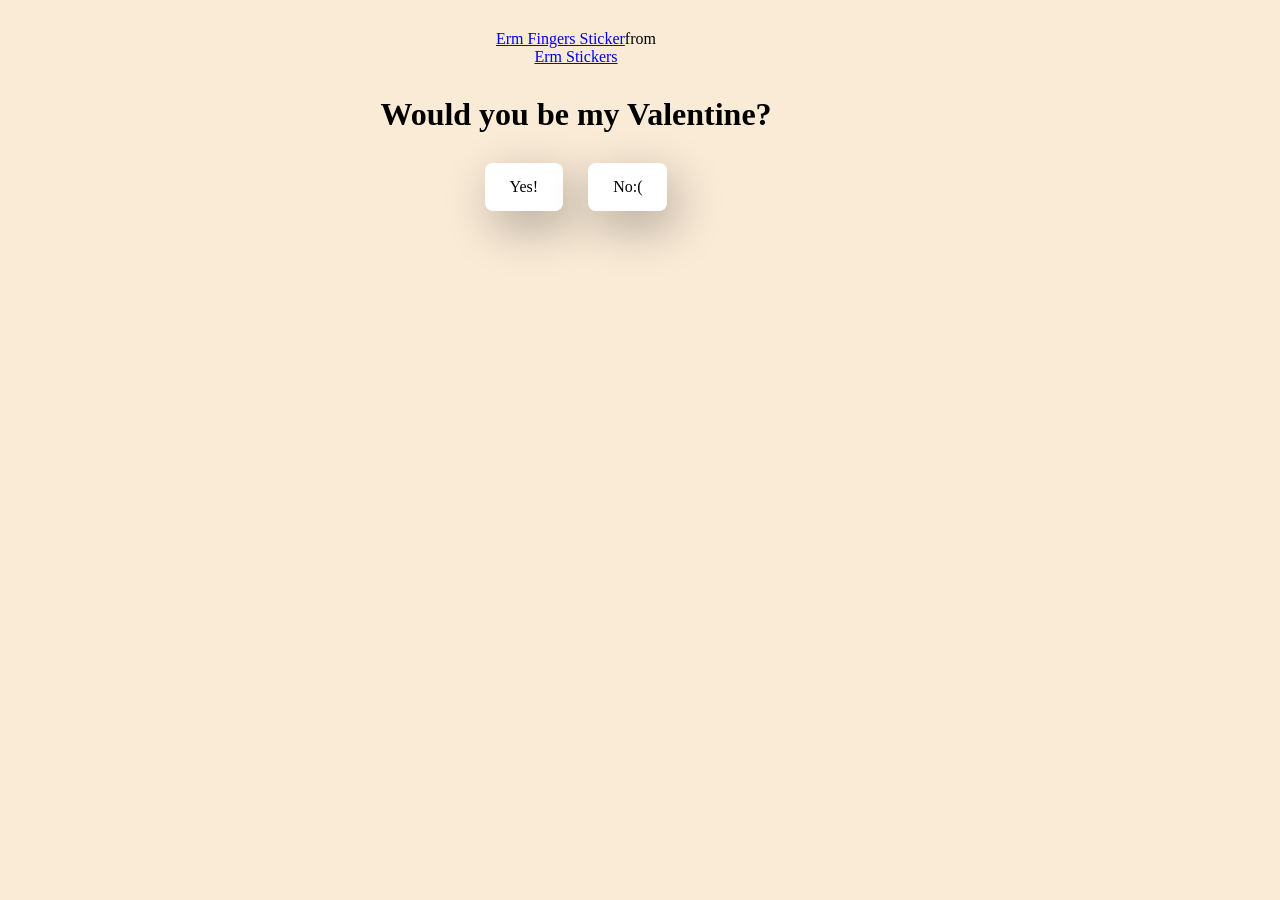
<file: index.html>
<!DOCTYPE html>
<html lang="en"> 
<head> 
    <meta charset="UTF-8">
    <meta name="viewport" content="width=device-width, initial-scale=1.0">
    <title>Valentines?</title>

    <link rel="stylesheet" href="./style.css" />
</head>
<body>
    <div class="container">
        <div class="tenor-gif-embed" data-postid="16022705" data-share-method="host" data-aspect-ratio="0.99375" data-width="100%"><a href="https://tenor.com/view/erm-fingers-hmmm-cat-guilty-gif-16022705">Erm Fingers Sticker</a>from <a href="https://tenor.com/search/erm-stickers">Erm Stickers</a></div> <script type="text/javascript" async src="https://tenor.com/embed.js"></script>
        <h1>Would you be my Valentine?</h1>
        <div class="btn">
            <a href="yes.html">Yes!</a>
            <a href="no1.html">No:(</a>
        </div>
    </div>
</body>
</html>
</file>
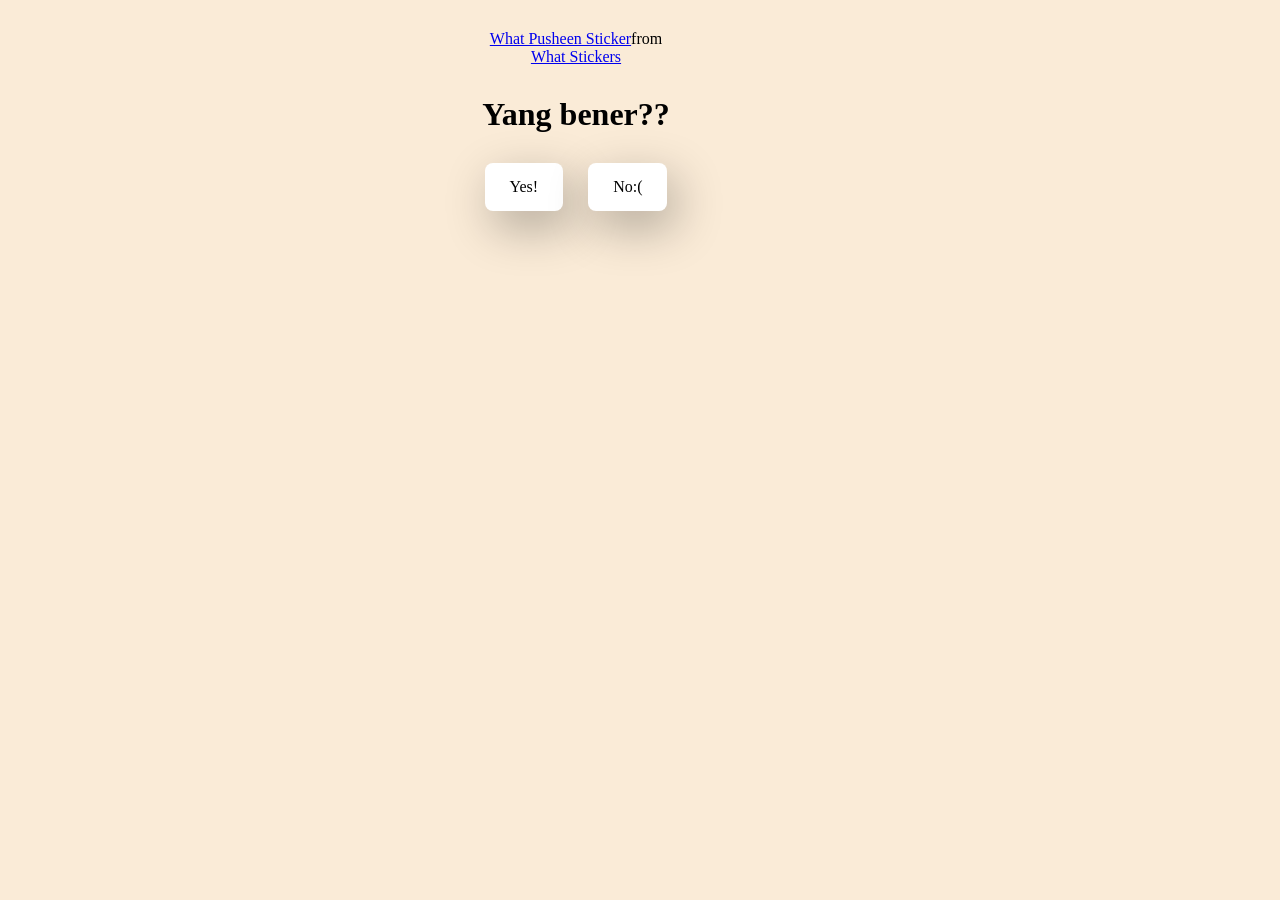
<file: no1.html>
<!DOCTYPE html>
<html lang="en"> 
<head> 
    <meta charset="UTF-8">
    <meta name="viewport" content="width=device-width, initial-scale=1.0">
    <title>Valentines?</title>

    <link rel="stylesheet" href="./style.css" />
</head>
<body>
    <div class="container">
        <div class="tenor-gif-embed" data-postid="17370983" data-share-method="host" data-aspect-ratio="0.8125" data-width="100%"><a href="https://tenor.com/view/what-pusheen-thinking-confused-cat-gif-17370983">What Pusheen Sticker</a>from <a href="https://tenor.com/search/what-stickers">What Stickers</a></div> <script type="text/javascript" async src="https://tenor.com/embed.js"></script>
        <h1>Yang bener??</h1>
        <div class="btn">
            <a href="yes.html">Yes!</a>
            <a href="no2.html">No:(</a>
        </div>
    </div>
</body>
</html>
</file>
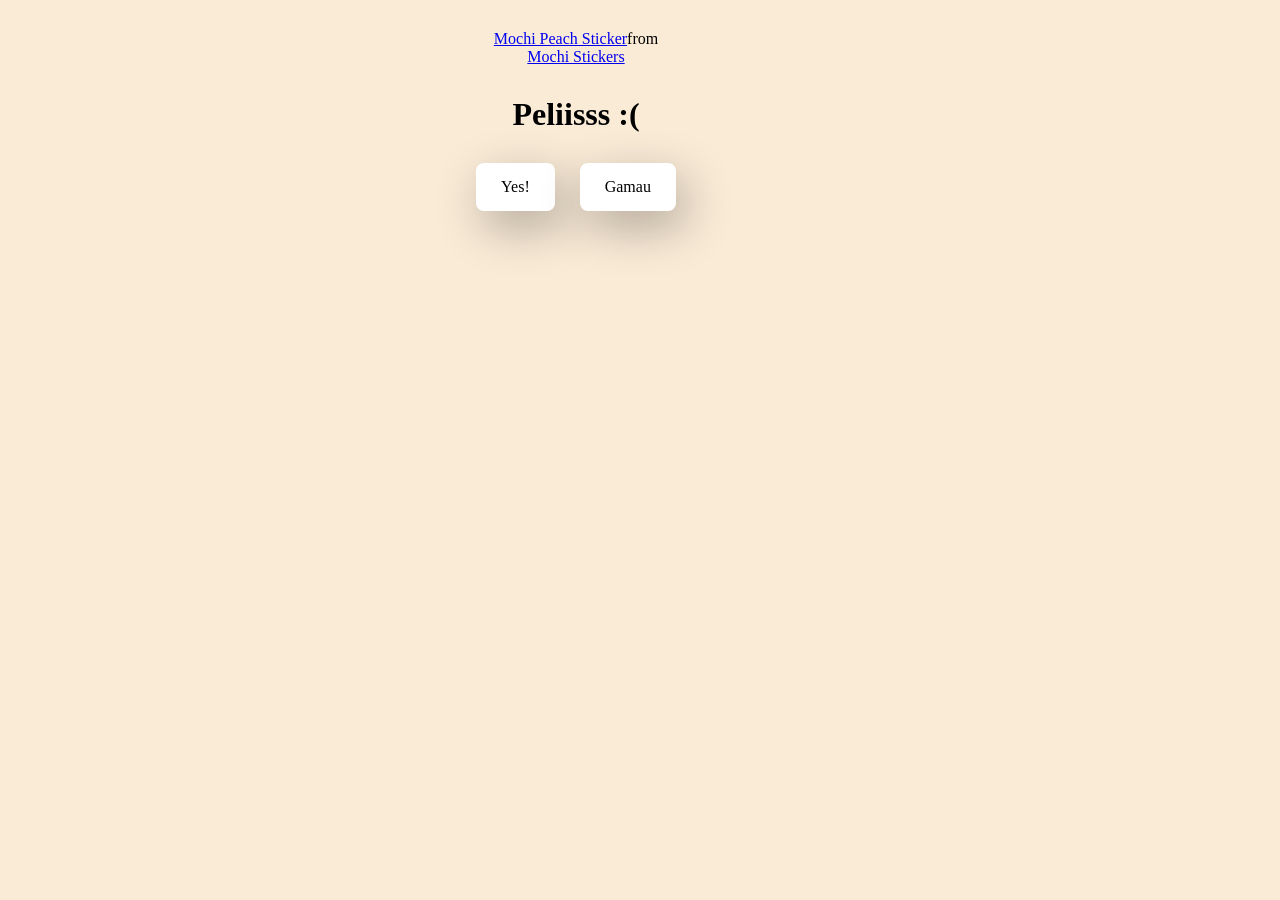
<file: no2.html>
<!DOCTYPE html>
<html lang="en"> 
<head> 
    <meta charset="UTF-8">
    <meta name="viewport" content="width=device-width, initial-scale=1.0">
    <title>Valentines?</title>

    <link rel="stylesheet" href="./style.css" />
</head>
<body>
    <div class="container">
        <div class="tenor-gif-embed" data-postid="18147022" data-share-method="host" data-aspect-ratio="1" data-width="100%"><a href="https://tenor.com/view/mochi-peach-cat-gif-18147022">Mochi Peach Sticker</a>from <a href="https://tenor.com/search/mochi-stickers">Mochi Stickers</a></div> <script type="text/javascript" async src="https://tenor.com/embed.js"></script>
        <h1>Peliisss :(</h1>
        <div class="btn">
            <a href="yes.html">Yes!</a>
            <a href="no3.html">Gamau</a>
        </div>
    </div>
</body>
</html>
</file>
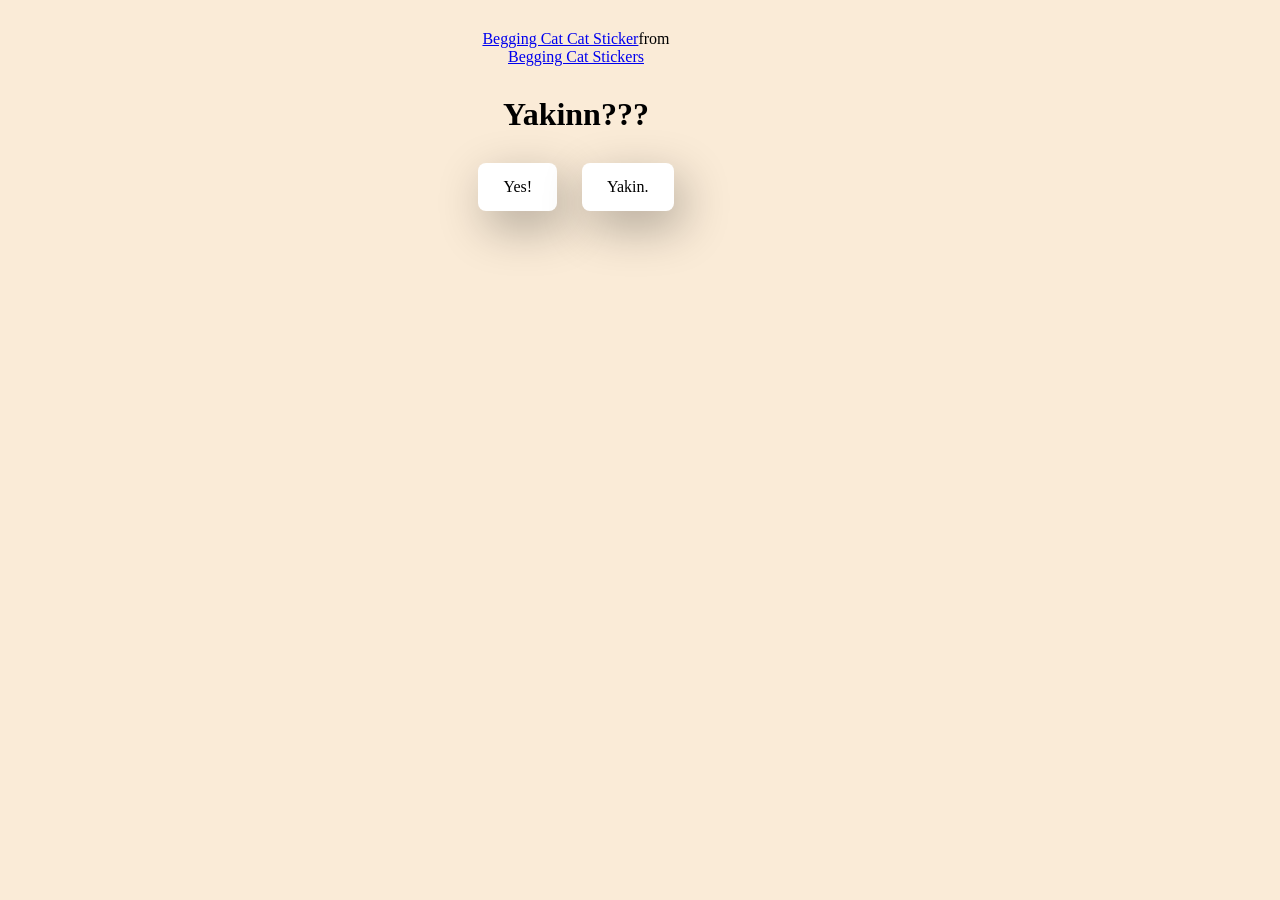
<file: no3.html>
<!DOCTYPE html>
<html lang="en"> 
<head> 
    <meta charset="UTF-8">
    <meta name="viewport" content="width=device-width, initial-scale=1.0">
    <title>Valentines?</title>

    <link rel="stylesheet" href="./style.css" />
</head>
<body>
    <div class="container">
        <div class="tenor-gif-embed" data-postid="8754256510208746708" data-share-method="host" data-aspect-ratio="0.948276" data-width="100%"><a href="https://tenor.com/view/begging-cat-cat-cute-sweet-gif-8754256510208746708">Begging Cat Cat Sticker</a>from <a href="https://tenor.com/search/begging+cat-stickers">Begging Cat Stickers</a></div> <script type="text/javascript" async src="https://tenor.com/embed.js"></script>
        <h1>Yakinn???</h1>
        <div class="btn">
            <a href="yes.html">Yes!</a>
            <a href="no4.html">Yakin.</a>
        </div>
    </div>
</body>
</html>
</file>
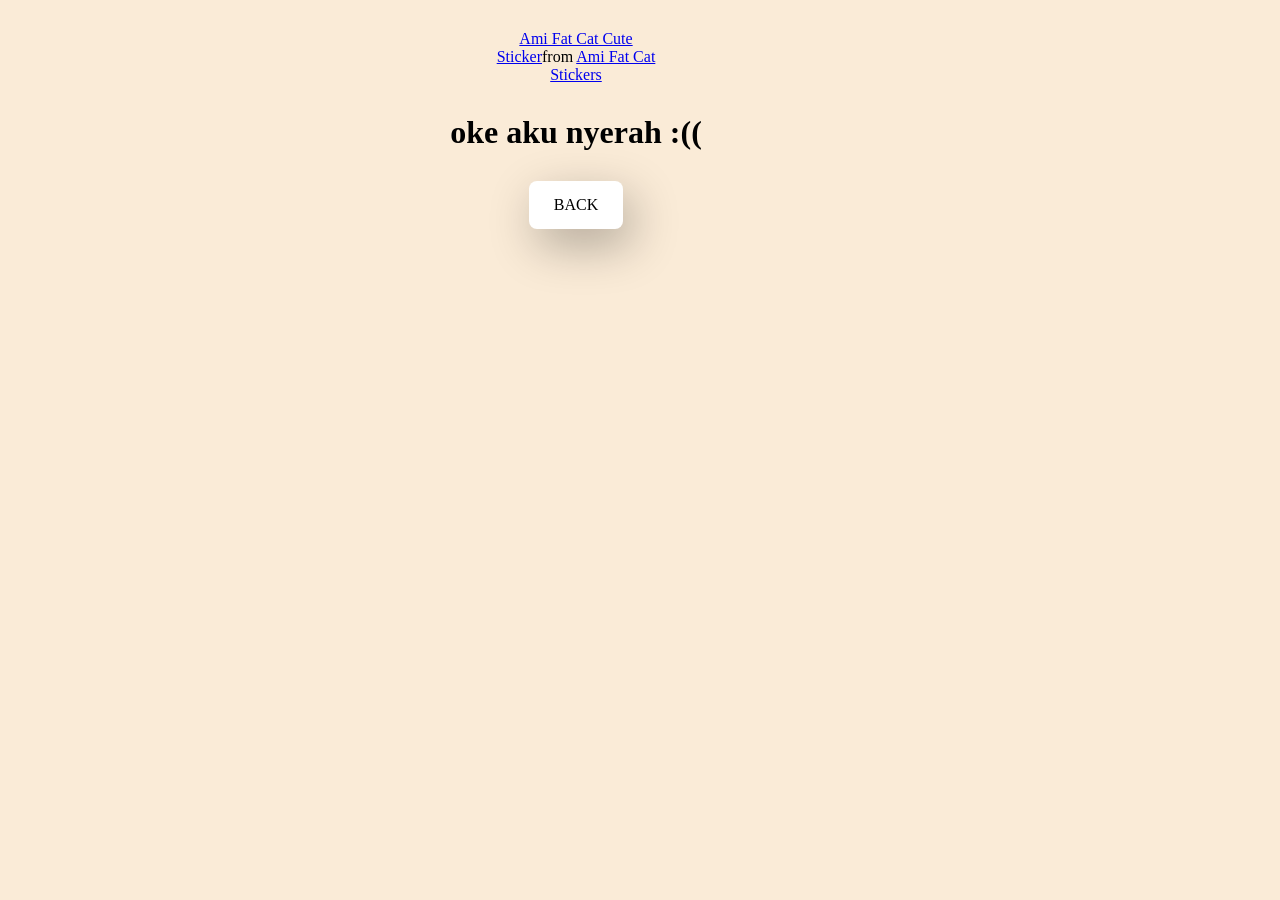
<file: no4.html>
<!DOCTYPE html>
<html lang="en"> 
<head> 
    <meta charset="UTF-8">
    <meta name="viewport" content="width=device-width, initial-scale=1.0">
    <title>Valentines?</title>

    <link rel="stylesheet" href="./style.css" />
</head>
<body>
    <div class="container">
        <div class="tenor-gif-embed" data-postid="16505704" data-share-method="host" data-aspect-ratio="1.15108" data-width="100%"><a href="https://tenor.com/view/ami-fat-cat-cute-chubby-sad-i-want-to-be-alone-gif-16505704">Ami Fat Cat Cute Sticker</a>from <a href="https://tenor.com/search/ami+fat+cat-stickers">Ami Fat Cat Stickers</a></div> <script type="text/javascript" async src="https://tenor.com/embed.js"></script>
        <h1>oke aku nyerah :((</h1>
        <div class="btn">
            <a href="index.html">BACK</a>
        </div>
    </div>
</body>
</html>
</file>
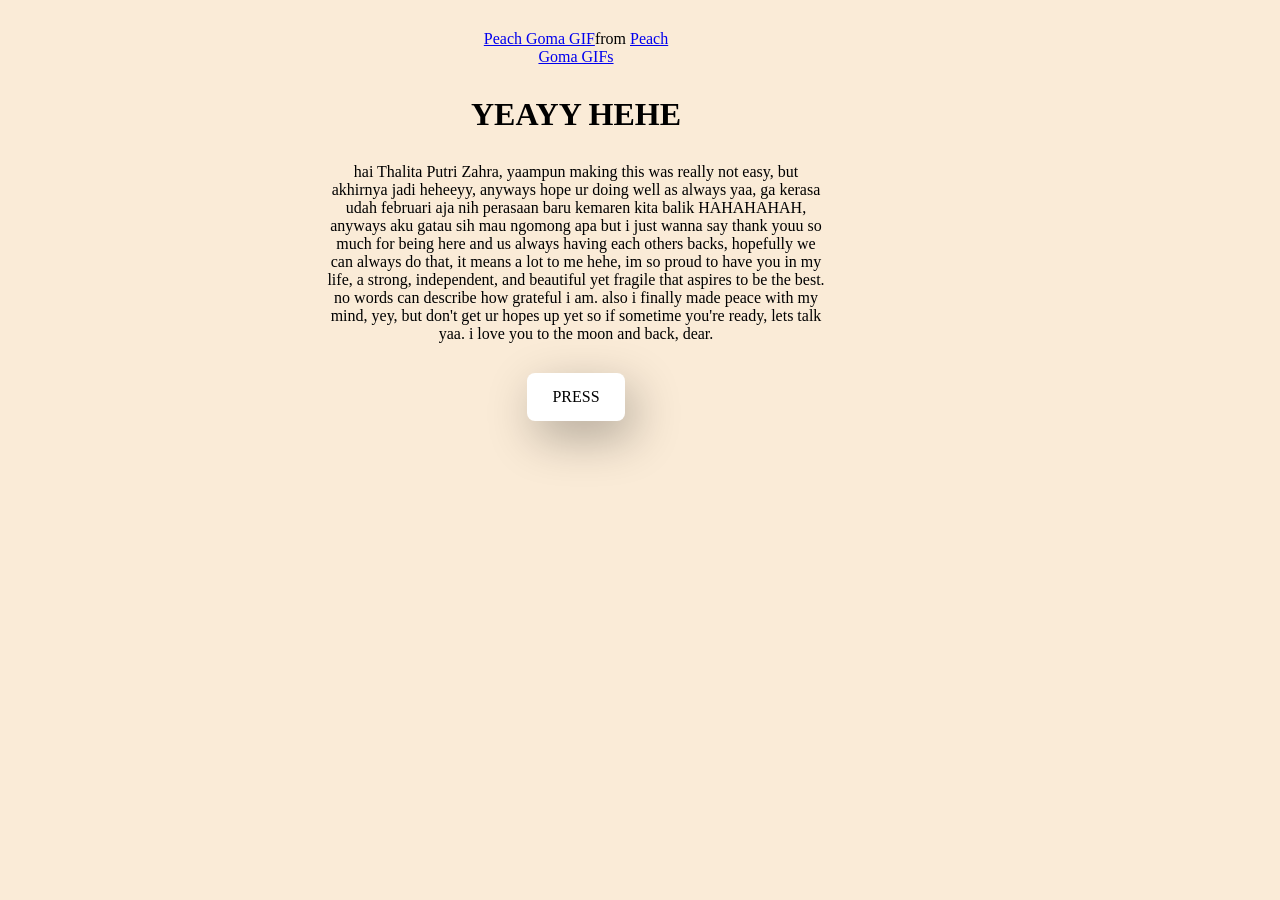
<file: yes.html>
<!DOCTYPE html>
<html lang="en"> 
<head> 
    <meta charset="UTF-8">
    <meta name="viewport" content="width=device-width, initial-scale=1.0">
    <title>Valentines?</title>

    <link rel="stylesheet" href="./style.css" />
</head>
<body>
    <div class="container">
        <div class="tenor-gif-embed" data-postid="9755491408453023081" data-share-method="host" data-aspect-ratio="1.2" data-width="100%"><a href="https://tenor.com/view/peach-goma-gif-9755491408453023081">Peach Goma GIF</a>from <a href="https://tenor.com/search/peach+goma-gifs">Peach Goma GIFs</a></div> <script type="text/javascript" async src="https://tenor.com/embed.js"></script>
        <h1>YEAYY HEHE</h1>
        <p> hai Thalita Putri Zahra, yaampun making this was really not easy, but akhirnya jadi heheeyy, 
            anyways hope ur doing well as always yaa, ga kerasa udah februari aja nih perasaan baru kemaren
            kita balik HAHAHAHAH, anyways aku gatau sih mau ngomong apa but i just wanna say thank youu so much for being here
            and us always having each others backs, hopefully we can always do that, it means a lot to me hehe, im so 
            proud to have you in my life, a strong, independent, and beautiful yet fragile that aspires to be the best.
            no words can describe how grateful i am. 
            also i finally made peace with my mind, yey, but don't get ur hopes up yet so if sometime you're 
            ready, lets talk yaa. 
            i love you to the moon and back, dear.
        </p>
        <div class="btn">
            <a href="video.html">PRESS</a>
        </div>
    </div>
</body>
</html>
</file>
<file: style.css>
* { 
    margin: 0;
    padding: 0;
    box-sizing: border-box;
    font-family: 'Times New Roman', Times, serif;
}

body { 
    width: 90%;
    min-height: 100vh;
    display: flex;
    justify-content: center;
    background-color: antiquewhite;
}

.container {
    display: flex;
    flex-direction: column;
    text-align: center;
    align-items: center;
    gap: 30px;
    max-width: 500px;
    margin: 30px;
}

.container .tenor-gif-embed {
    max-width: 190px;
}

.container .btn { 
    display: flex;
    gap: 25px
}

.btn a {
    text-decoration: none;
    color: black;
    background: white;
    padding: 15px 25px;
    border-radius: 8px;
    box-shadow: 0.5rem 1rem 3rem hsl(0, 0%, 1%, 0.3);
}

.lol { 
    display: flex;
    text-align: center;
    align-items: center;
    position: absolute;
    flex-direction: column;
    margin: 30 px;
}
</file>
